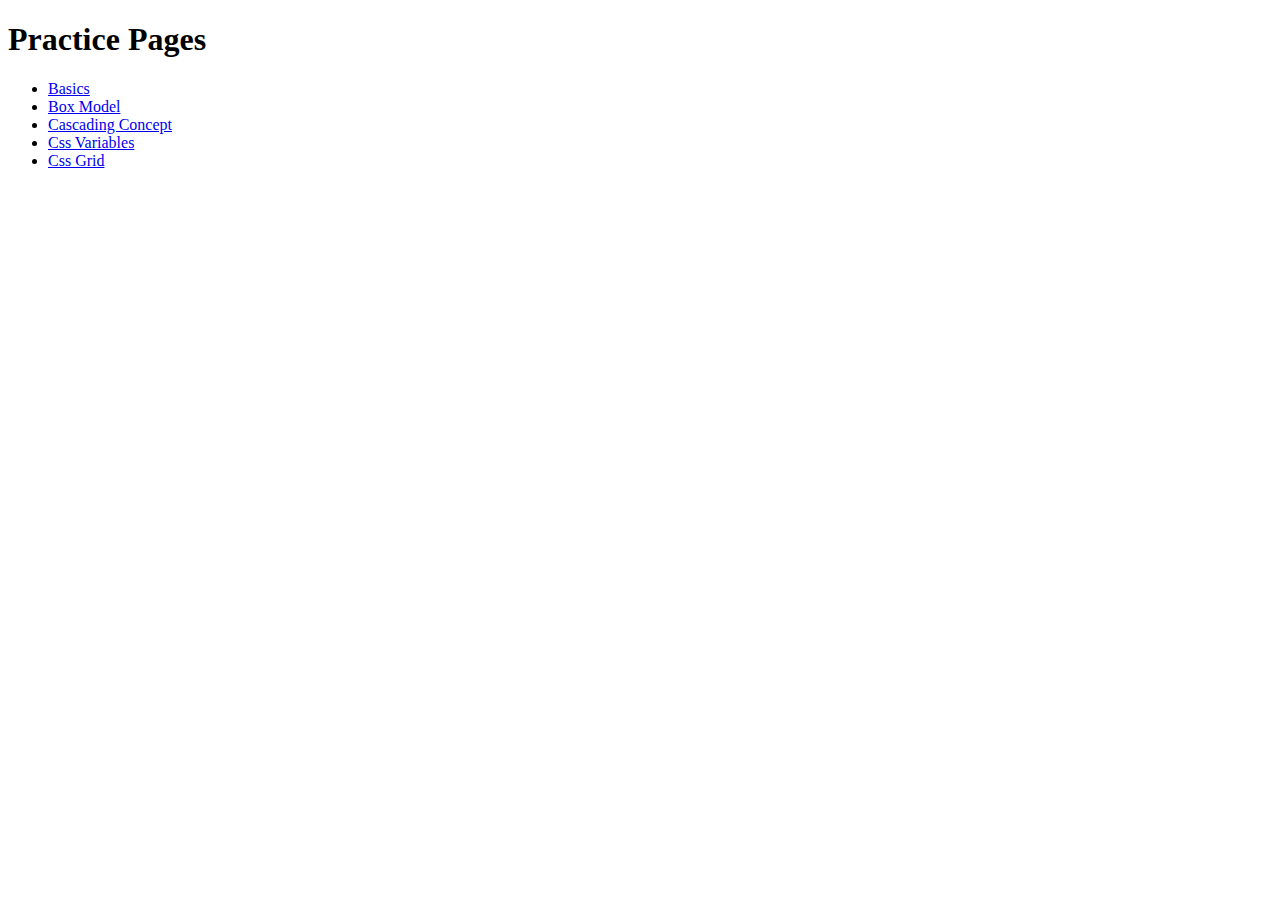
<file: index.html>
<!DOCTYPE html>
<html lang="en">

<head>
    <meta charset="UTF-8">
    <meta http-equiv="X-UA-Compatible" content="IE=edge">
    <meta name="viewport" content="width=device-width, initial-scale=1.0">
    <title>HTML & CSS Essentials</title>
</head>

<body>

    <h1>Practice Pages</h1>

    <ul>
        <li><a href="./pages/basics.html">Basics</a></li>
        <li><a href="./pages/box-model.html">Box Model</a></li>
        <li><a href="./pages/cascading-concept.html">Cascading Concept</a></li>
        <li><a href="./pages/css-variables.html">Css Variables</a></li>
        <li><a href="./pages/grid.html">Css Grid</a></li>
    </ul>

</body>

</html>
</file>
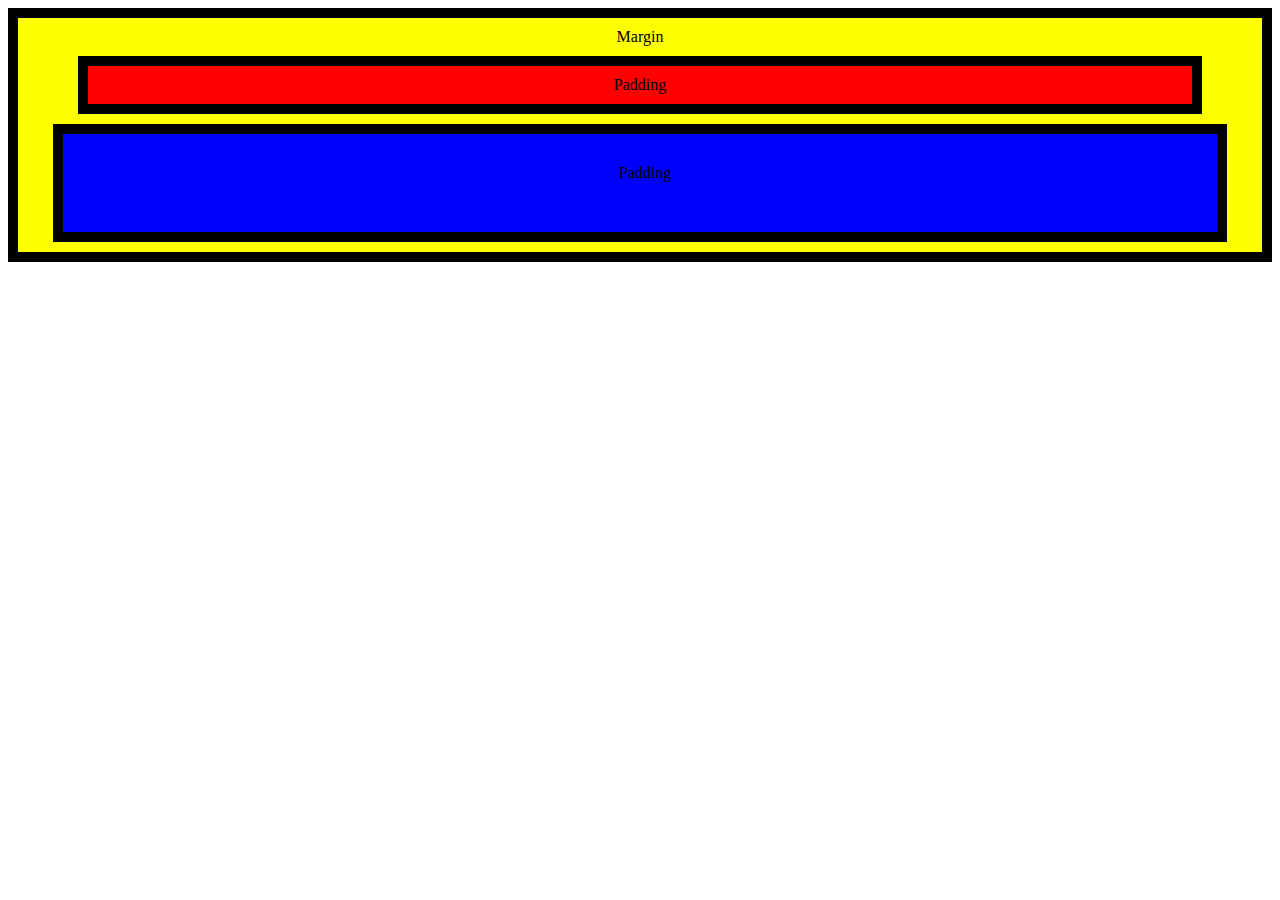
<file: pages/box-model.html>
<!DOCTYPE html>
<html lang="en">

<head>
    <meta charset="UTF-8">
    <meta http-equiv="X-UA-Compatible" content="IE=edge">
    <meta name="viewport" content="width=device-width, initial-scale=1.0">
    <title>Box Model</title>
    <link rel="stylesheet" href="../styles/box-model.css">
</head>

<body>
    <div class="box">
        <div class="yellow-box">
            <p>Margin</p>
            <div class="red-box">
                <p>Padding</p>
            </div>
            <div class="blue-box">
                <p>Padding</p>
            </div>
        </div>
    </div>
</body>

</html>
</file>
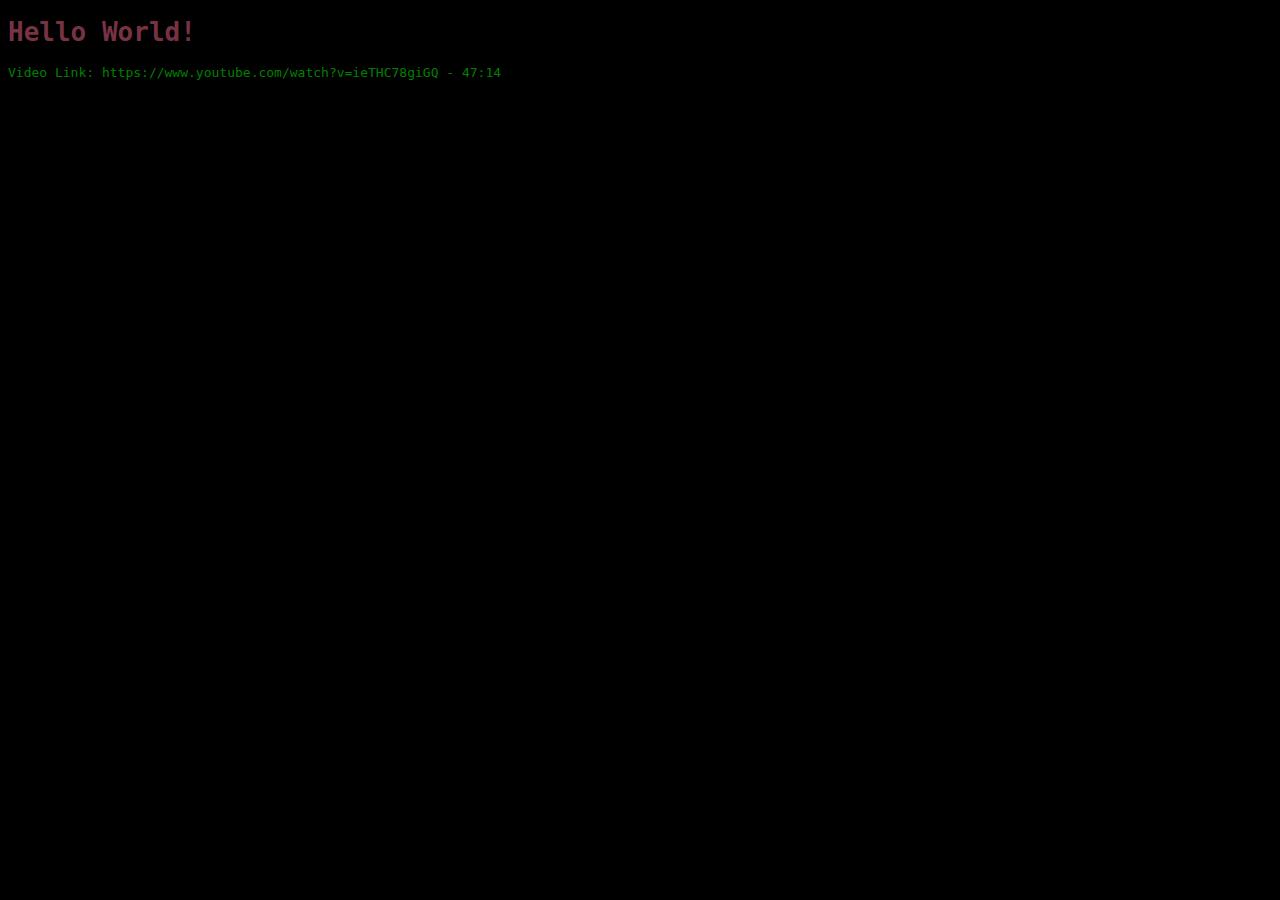
<file: pages/cascading-concept.html>
<!DOCTYPE html>
<html lang="en">
<head>
    <meta charset="UTF-8">
    <meta http-equiv="X-UA-Compatible" content="IE=edge">
    <meta name="viewport" content="width=device-width, initial-scale=1.0">
    <title>Inheritance & Overwrite</title>
    <link rel="stylesheet" href="../styles/cascading-concept.css">
</head>
<body>
    <!-- H1 Inherit the color, background, and font familty-->
    <!-- Inline style has top priority but it is not recommended.-->
    <!-- We can use HEX codes for colors-->
    <h1 id="orange-text" class="pink-text blue-text" style="color: #734">Hello World!</h1> 
    <p> Video Link: https://www.youtube.com/watch?v=ieTHC78giGQ - 47:14</p>
</body>
</html>
</file>
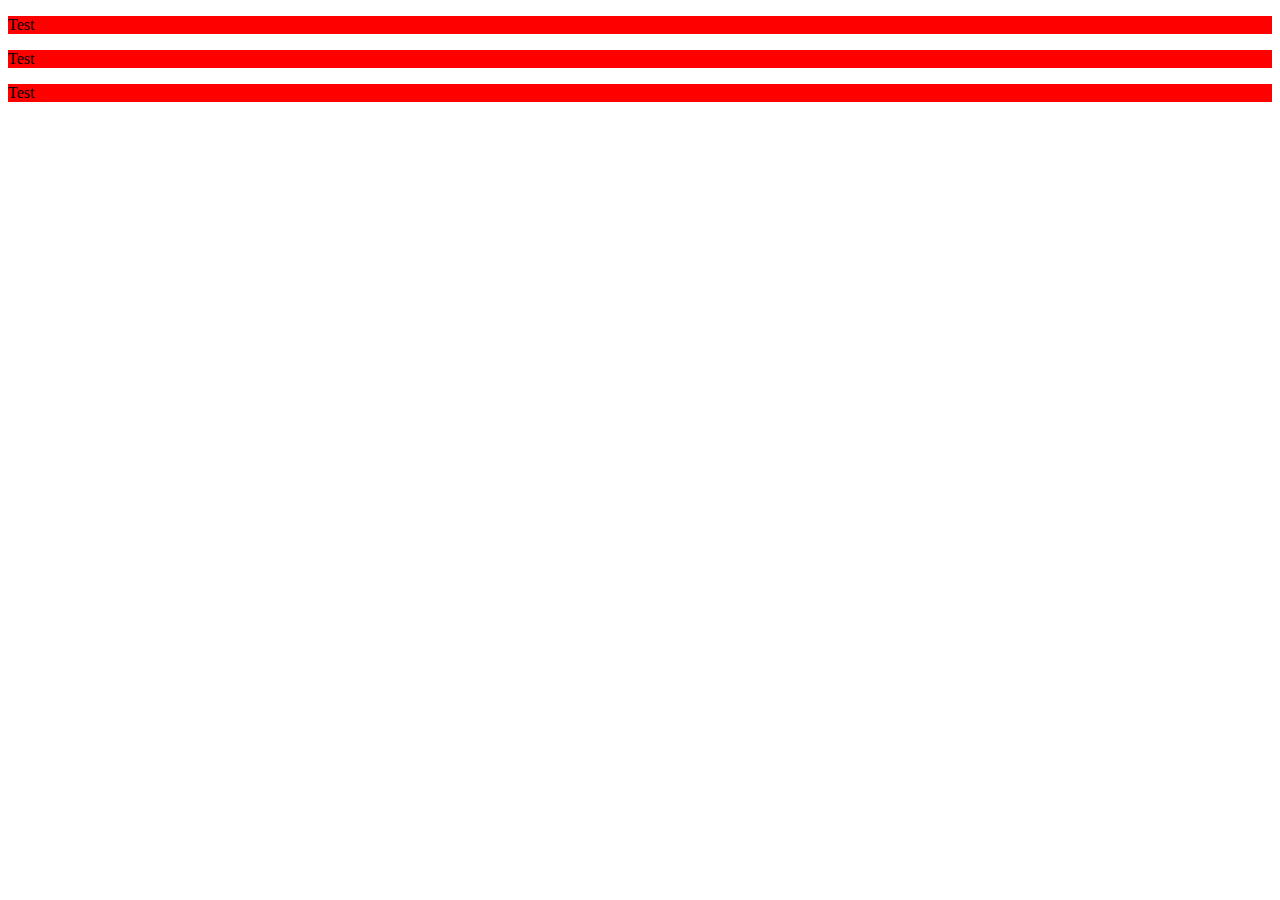
<file: pages/css-variables.html>
<!DOCTYPE html>
<html lang="en">
<head>
    <meta charset="UTF-8">
    <meta http-equiv="X-UA-Compatible" content="IE=edge">
    <meta name="viewport" content="width=device-width, initial-scale=1.0">
    <title>Css Variables</title>
    <link rel="stylesheet" href="../styles/css-variables.css">
</head>
<body>

    <div class="divs"><p>Test</p></div>
    <div class="divs"><p>Test</p></div>
    <div class="divs"><p>Test</p></div>
    
</body>
</html>
</file>
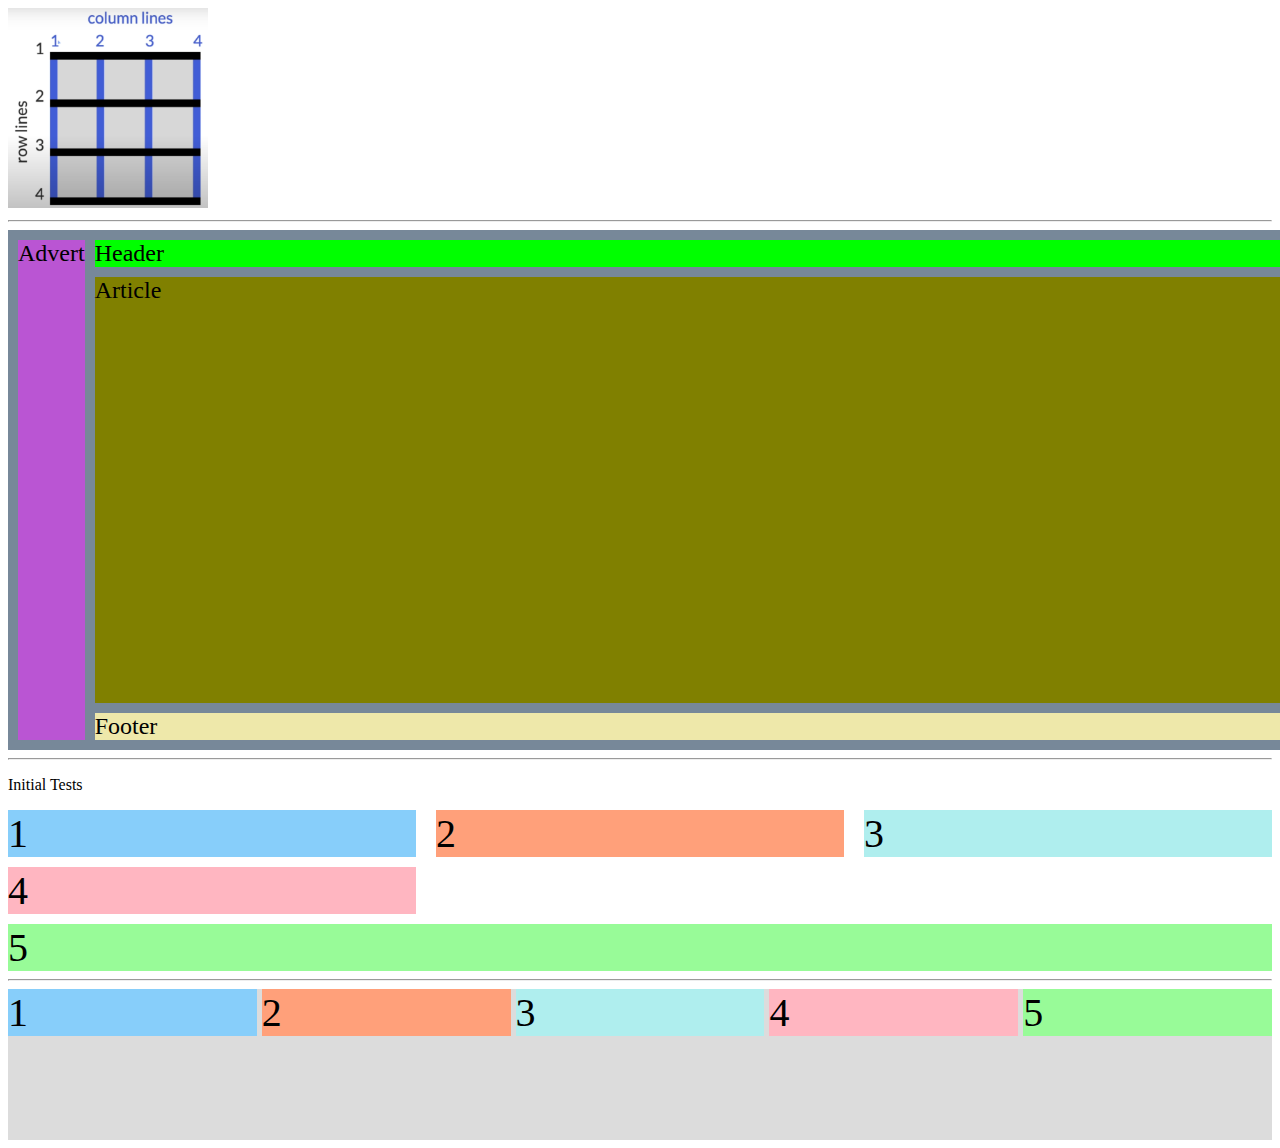
<file: pages/grid.html>
<!DOCTYPE html>
<html lang="en">
<head>
    <meta charset="UTF-8">
    <meta http-equiv="X-UA-Compatible" content="IE=edge">
    <meta name="viewport" content="width=device-width, initial-scale=1.0">
    <title>Grid Example</title>
    <link rel="stylesheet" href="../styles/grid.css">
</head>
<body>

    <img src="../images/grid-view.PNG" alt="" style="height:200px; width: 200px;">

    <hr>

    <div class="html-grid">
        <header>Header</header>
        <aside>Advert</aside>
        <article>Article</article>
        <footer>Footer</footer>
    </div>

    <hr>

    <p>Initial Tests</p>

    <div class="container">
        <div class="d1">1</div>
        <div class="d2">2</div>
        <div class="d3">3</div>
        <div class="d4">4</div>
        <div class="d5">5</div>
    </div>
    <hr>
    <div class="grid-from-items">
        <div class="c1">1</div>
        <div class="c2">2</div>
        <div class="c3">3</div>
        <div class="c4">4</div>
        <div class="c5">5</div>
    </div>
    
</body>
</html>
</file>
<file: styles/box-model.css>
.box{
    border-style: solid;
    border-color: black;
    border-width: 10px;
    text-align: center;
}

.yellow-box{
    background-color: yellow;
    padding: 10px;
}

.red-box{
    /* Clock Shortcut*/
    padding: 10px 50px;
    border-style: solid;
    border-color: black;
    border-width: 10px;
    margin-left: 50px;
    margin-right: 50px;
    background-color: red;
    margin-bottom: 10px;
    margin-top: 10px;
}

.blue-box{
    padding: 10px;
    border-style: solid;
    border-color: black;
    border-width: 10px;
    margin-left: 25px;
    margin-right: 25px;
    background-color: blue;
    /* Clock Shortcut*/
    padding: 30px 10px 50px 20px;
}

p{
    margin: 0;
}
</file>
<file: styles/cascading-concept.css>
body{
    background-color: black;
    font-family: monospace;
    color:green;
}

/*The order matters.*/
.pink-text{
    color: pink;
}

.blue-text{
    color: blue;
}

/*ID has top priority*/
#orange-text{
    color: orange;
}
</file>
<file: styles/css-variables.css>
/*It is a good practice to set the variables in the pseudoclass :root*/

:root{
    --main-color: red;
}

.divs{
    background-color: var(--main-color);
}
</file>
<file: styles/grid.css>
.container{
    font-size: 40px;
    width: 100%;
    background-color: white;
    display: grid;
    grid-template-columns: repeat(3, minmax(90px, 1fr));
    grid-template-rows: repeat(3,1fr);

    grid-template-areas: 
      "header header header"
      "advert content  content"
      "footer footer footer"
    ;


    gap: 10px 20px;
    /* justify-items: center; */
    /* align-items: end; */
}

.d1{
    background-color: lightskyblue;
}
.d2{
    background-color: lightsalmon;
}
.d3{
    background-color: paleturquoise;
    /* justify-self:  center; */
}
.d4{background-color: lightpink;}
.d5{
    background-color: palegreen;
    grid-area: footer;
    /* grid-column: 2/4;
    grid-row: 2/4; */
}

/*Second Approach*/

.grid-from-items{
    font-size: 40px;
    background-color: gainsboro;
    width: 100%;
    display: grid ;
    gap: 5px;
    grid-template-columns: repeat(auto-fit, minmax(90px, 1fr));
    grid-template-rows: repeat(3,1fr);
    
}
.c1{
    background-color: lightskyblue;
}
.c2{
    background-color: lightsalmon;
}
.c3{
    background-color: paleturquoise;
}
.c4{background-color: lightpink;}
.c5{
    background-color: palegreen;
    /* grid-area: 3/1/4/4; */
}

/*HTML Grid Reponsive*/

.html-grid{
    font-size: 24px;
    min-height: 500px;
    width: 100%;
    padding: 10px;
    background-color: lightslategray;
    display: grid;
    grid-template-columns: 1fr;
    grid-template-rows: 50px 100px 100px 100px;
    gap: 10px;
    grid-template-areas: 
      "header"
      "advert"
      "content"
      "footer";
}

header{
    background-color: lime;
    grid-area: header;
}

aside{
    background-color:mediumorchid;
    grid-area: advert;
}

article{
    background-color:olive;
    grid-area: content;
}

footer{
    background-color: palegoldenrod;
    grid-area: footer;
}

@media (min-width: 400px) {
    .html-grid{
        grid-template-columns: auto 1fr;
        grid-template-rows: auto 1fr auto;
        grid-template-areas: 
        "advert header"
        "advert content"
        "advert footer";
    }
}
</file>
